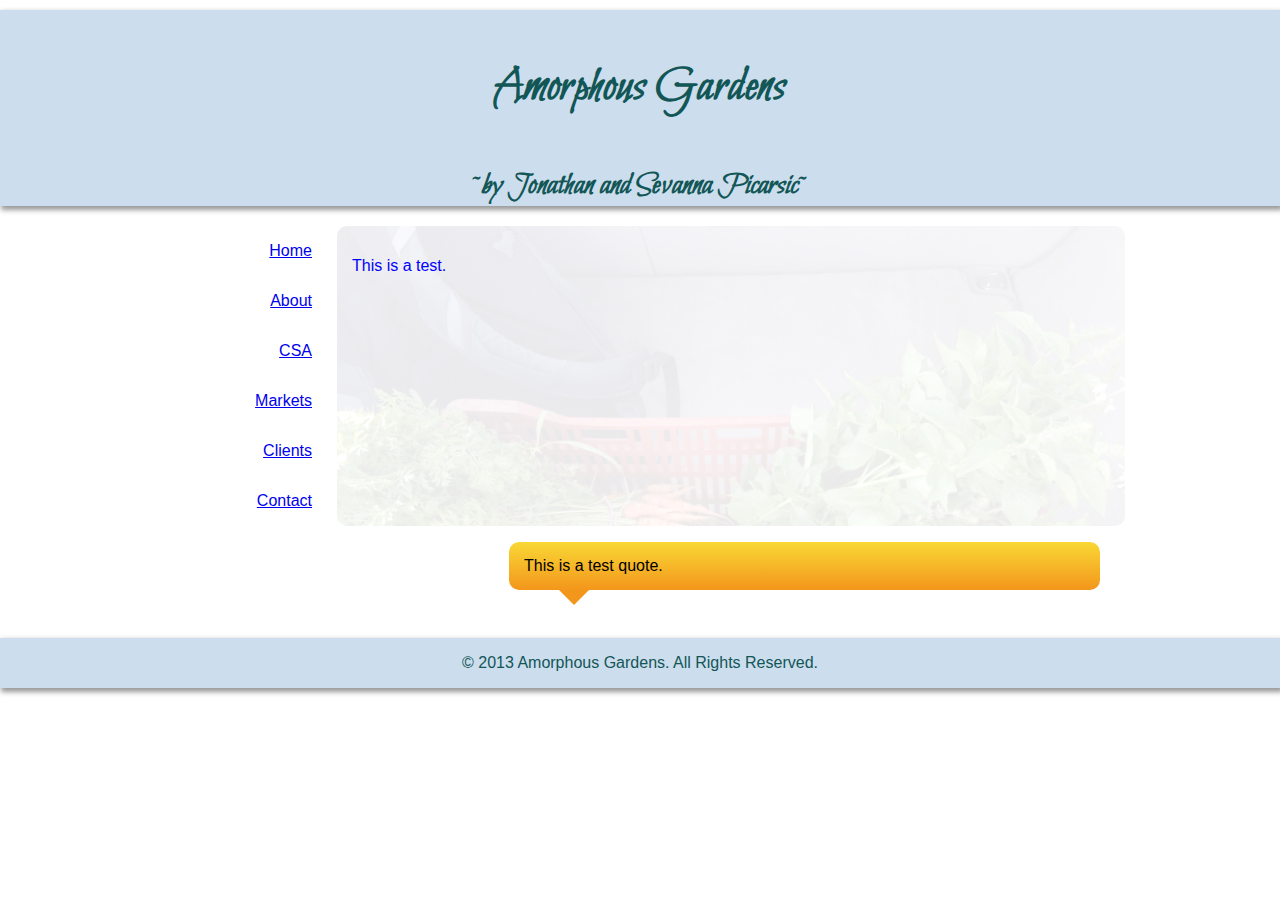
<file: index.html>
<!DOCTYPE html>
<html>
<head>
  <meta http-equiv="Content-Type" content="text/html; charset=utf-8"/>
  <title>Amorphous Gardens</title>
  <link rel="stylesheet" href="css/normalize.css" type="text/css" media="screen">
  <link rel="stylesheet" href="css/grid.css" type="text/css" media="screen">
  <link href='http://fonts.googleapis.com/css?family=Bilbo+Swash+Caps' rel='stylesheet' type='text/css'>
  <link rel="stylesheet" href="css/style.css" type="text/css" media="screen">

<script src="http://ajax.googleapis.com/ajax/libs/jquery/1.10.2/jquery.min.js">
</script>

<script>
$(document).ready(function(){
  $("#div_main").fadeIn(1500);
  $("#item0").click(function(){
    $("#div_main").fadeToggle("slow", function(){
      $("#div_main").css(
        {"background-image": "url(images/boys.jpg)", "background-size": "cover"});
      });
    $("#active").text("This sets the text of this window for Item0");
    $("#div_main").fadeToggle("slow");
    });
  $("#item1").click(function(){
    $("#div_main").fadeToggle("slow", function(){
      $("#div_main").css({"background-image": "url(images/basket1.jpg)", "background-size": "cover"});
      });
        $("#active").text("This sets the text of this window for Item1");
    $("#div_main").fadeToggle("slow");
    });
  $("#item2").click(function(){
    $("#div_main").fadeToggle("slow", function(){
      $("#div_main").css({"background-image": "url(images/basket2.jpg)", "background-size": "cover"});
      });
        $("#active").text("Or this for the text of this window for Item2");
    $("#div_main").fadeToggle("slow");
    });
  $("#item3").click(function(){
    $("#div_main").fadeToggle("slow", function(){
      $("#div_main").css({"background-image": "url(images/basket1.jpg)", "background-size": "cover"});
      });
        $("#active").text("Or this for the text of this window for Item3");
    $("#div_main").fadeToggle("slow");
    });
  $("#item4").click(function(){
    $("#div_main").fadeToggle("slow", function(){
      $("#div_main").css({"background-image": "url(images/basket2.jpg)", "background-size": "cover"});
      });
        $("#active").text("Or this for the text of this window for Item4");
    $("#div_main").fadeToggle("slow");
    });
  $("#item5").click(function(){
    $("#div_main").fadeToggle("slow", function(){
      $("#div_main").css({"background-image": "url(images/basket1.jpg)", "background-size": "cover"});
      });
        $("#active").text("Or this for the text of this window for Item5");
    $("#div_main").fadeToggle("slow");
    });
});

</script>
</head>

<body>


<!--start page code -->
<!--<div class="wrapper"> -->
<div class="header">
  <h1>Amorphous Gardens</h1>
  <h2>~by Jonathan and Sevanna Picarsic~</h2>
</div>

<div class="container"> 
  <div class="grid_1 alpha" id="nav_container">
    <ul class="navlist">
      <li id="item0"><a href="#">Home</a></li>
      <li id="item1"><a href="#">About</a></li>       
      <li id="item2"><a href="#">CSA</a></li>
      <li id="item3"><a href="#">Markets</a></li>
      <li id="item4"><a href="#">Clients</a></li>
      <li id="item5"><a href="#">Contact</a></li>
    </ul>
  </div>

  <div class="grid_4 omega" id="content_container">
    <div id="div_main"></div>      
    <div id="div_text">
      <p id="active">This is a test.</p>
    </div>
  </div>
  <div class="block_quote grid_3 prefix_2 omega"><p class="triangle-isosceles">This is a test quote.</p></div>
  

</div>  <!--end "container"-->

<div class="footer">
  <p id="copyright">&copy; 2013 Amorphous Gardens.  All Rights Reserved.</p>
</div>

</body>
</html>
</file>
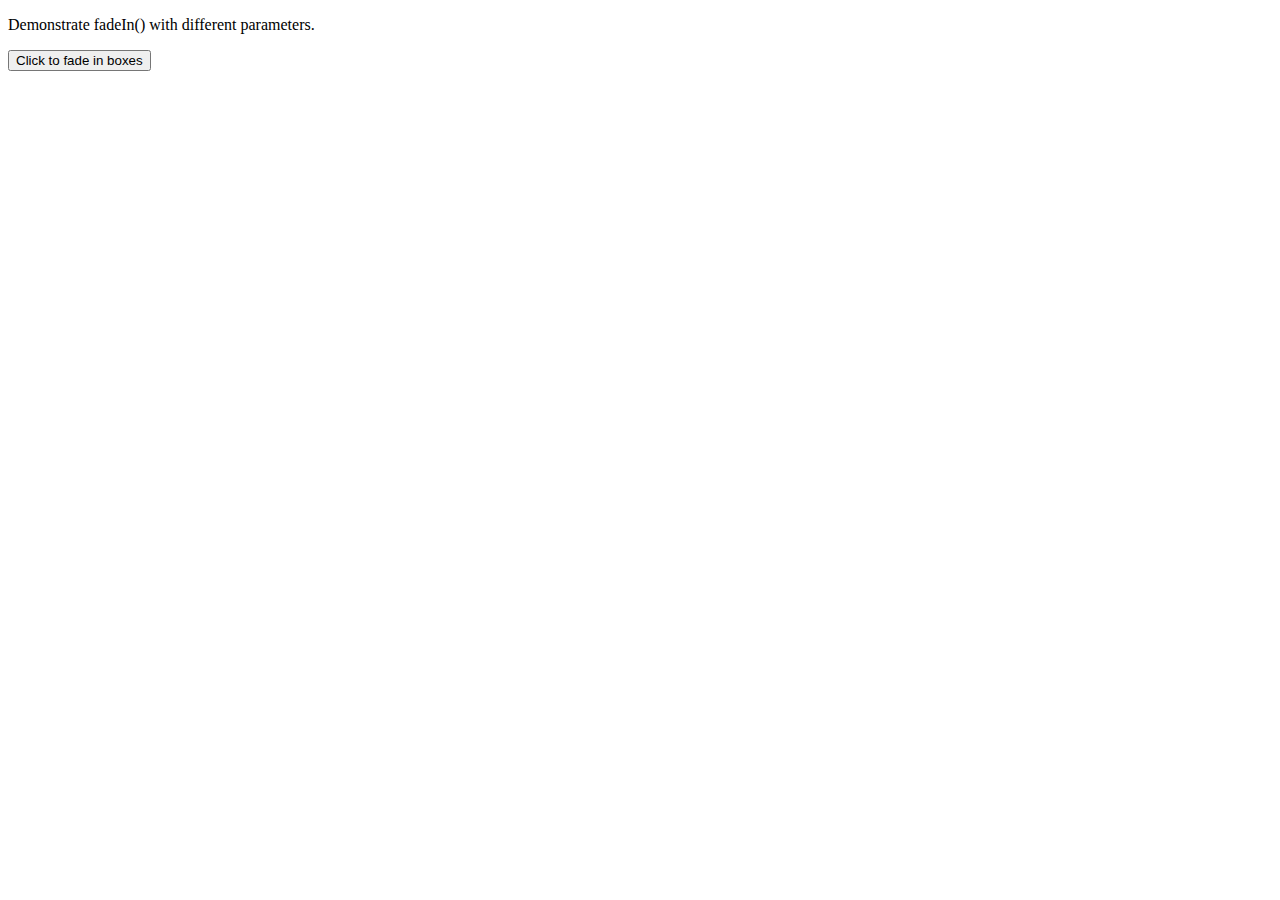
<file: test2.html>
<!DOCTYPE html>
<html>
<head>
<script src="http://ajax.googleapis.com/ajax/libs/jquery/1.10.2/jquery.min.js">
</script>
<script>
$(document).ready(function(){
  $("button").click(function(){
    $("#div1").fadeIn();
    $("#div2").fadeIn("slow");
    $("#div3").fadeIn(3000);
  });
});
</script>
</head>

<body>
<p>Demonstrate fadeIn() with different parameters.</p>
<button>Click to fade in boxes</button>
<br><br>
<div id="div1" style="width:80px;height:80px;display:none;background-color:red;"></div><br>
<div id="div2" style="width:80px;height:80px;display:none;background-color:green;"></div><br>
<div id="div3" style="width:80px;height:80px;display:none;background-color:blue;"></div>

</body>
</html>
</file>
<file: css/grid.css>
/*
 Width: 960
 # Columns : 6 
 Column width: 172px
 Gutter : 25px 

 */
.grid_1 { width: 197px; }
.grid_2 { width: 394px; }
.grid_3 { width: 591px; }
.grid_4 { width: 788px; }
.grid_5 { width: 960px; }


.grid_1,
.grid_2,
.grid_3,
.grid_4,
.grid_5 {
	margin-right: 25px;
	float: left;
	display: block;
}

.prefix_1 { margin-left: 197px;}
.prefix_2 { margin-left: 394px;}
.prefix_3 { margin-left: 591px;}
.prefix_4 { margin-left: 788px;}

.alpha{margin-left:0px;}
.omega{margin-right:0px;}

.container{
	width: 1050px; 
	margin: auto;
	margin-top: 20px;
}

.clear{
	clear:both;
	display:block;
	overflow:hidden;
	visibility:hidden;
	width:0;
	height:0
}
.clearfix:after{
	clear:both;
	content:' ';
	display:block;
	font-size:0;
	line-height:0;
	visibility:hidden;
	width:0;
	height:0
}
* html .clearfix,*:first-child+html .clearfix{zoom:1}
</file>
<file: css/style.css>
*, *:before, *:after {
	-moz-box-sizing: border-box;
	-webkit-box-sizing: border-box; 
	box-sizing: border-box;
	}

body{
	/*background-image: url('../images/background1.png');
	background-repeat: repeat;
*/
}

h1{
	font-family: 'Bilbo Swash Caps', cursive;
	font-size: 3em;
}

h2{
	font-family: 'Bilbo Swash Caps', cursive;
	font-size: 2em;
}

ul {
	list-style-type: none;
	}

li {
	text-align: right;
	height: 50px;
}

#nav_container{
/*	border: 1px solid blue;
*/	height: 300px;
	position: relative;
}

#content_container{
 	height: 300px;
	border-radius: 5px;
	position: relative;  
}

#div_main {
	background-image: url('../images/basket1.jpg');
	background-size: cover;
	height: 100%;
	width: 100%;
	border-radius: 10px;
	display: none;
	filter:alpha(opacity=20); /*IE*/
	-moz-opacity:0.20; /*Mozilla*/
	opacity: 0.20; /*CSS3*/
	position: absolute;
	top: 0;
	left: 0;
}

#div_text {
	position: absolute;
	top: 0;
	left: 0;
	height: 100%;
	width: 100%;
}

#active{
	padding-top: 15px;
	padding-left: 15px;
	position:absolute;
	color: blue;
}

.header, .footer {
	text-align: center;
	background: #ccddee;
	color: #125656;
	width: 100%;
	margin: 10px 10px 10px 0;
	padding: 0;
	border: 0;
	overflow: hidden;
/*	-webkit-border-radius: 10px;
	border-radius: 10px; 
*/	-webkit-box-shadow:  2px 3px 5px 1px #999999;
   	box-shadow:  2px 3px 5px 1px #999999;
   	clear: both;
   }

.block_quote{
}


/* THE SPEECH BUBBLE
------------------------------------------------------------------------------------------------------------------------------- */

.triangle-isosceles {
	position:relative;
	padding:15px;
	margin:1em 0 3em;
	color:#000;
	background:#f3961c; /* default background for browsers without gradient support */
	/* css3 */
	background:-webkit-gradient(linear, 0 0, 0 100%, from(#f9d835), to(#f3961c));
	background:-moz-linear-gradient(#f9d835, #f3961c);
	background:-o-linear-gradient(#f9d835, #f3961c);
	background:linear-gradient(#f9d835, #f3961c);
	-webkit-border-radius:10px;
	-moz-border-radius:10px;
	border-radius:10px;
}

/* THE TRIANGLE
------------------------------------------------------------------------------------------------------------------------------- */

/* creates triangle */
.triangle-isosceles:after {
	content:"";
	position:absolute;
	bottom:-15px; /* value = - border-top-width - border-bottom-width */
	left:50px; /* controls horizontal position */
	border-width:15px 15px 0; /* vary these values to change the angle of the vertex */
	border-style:solid;
	border-color:#f3961c transparent;
    /* reduce the damage in FF3.0 */
    display:block; 
    width:0;
}
</file>
